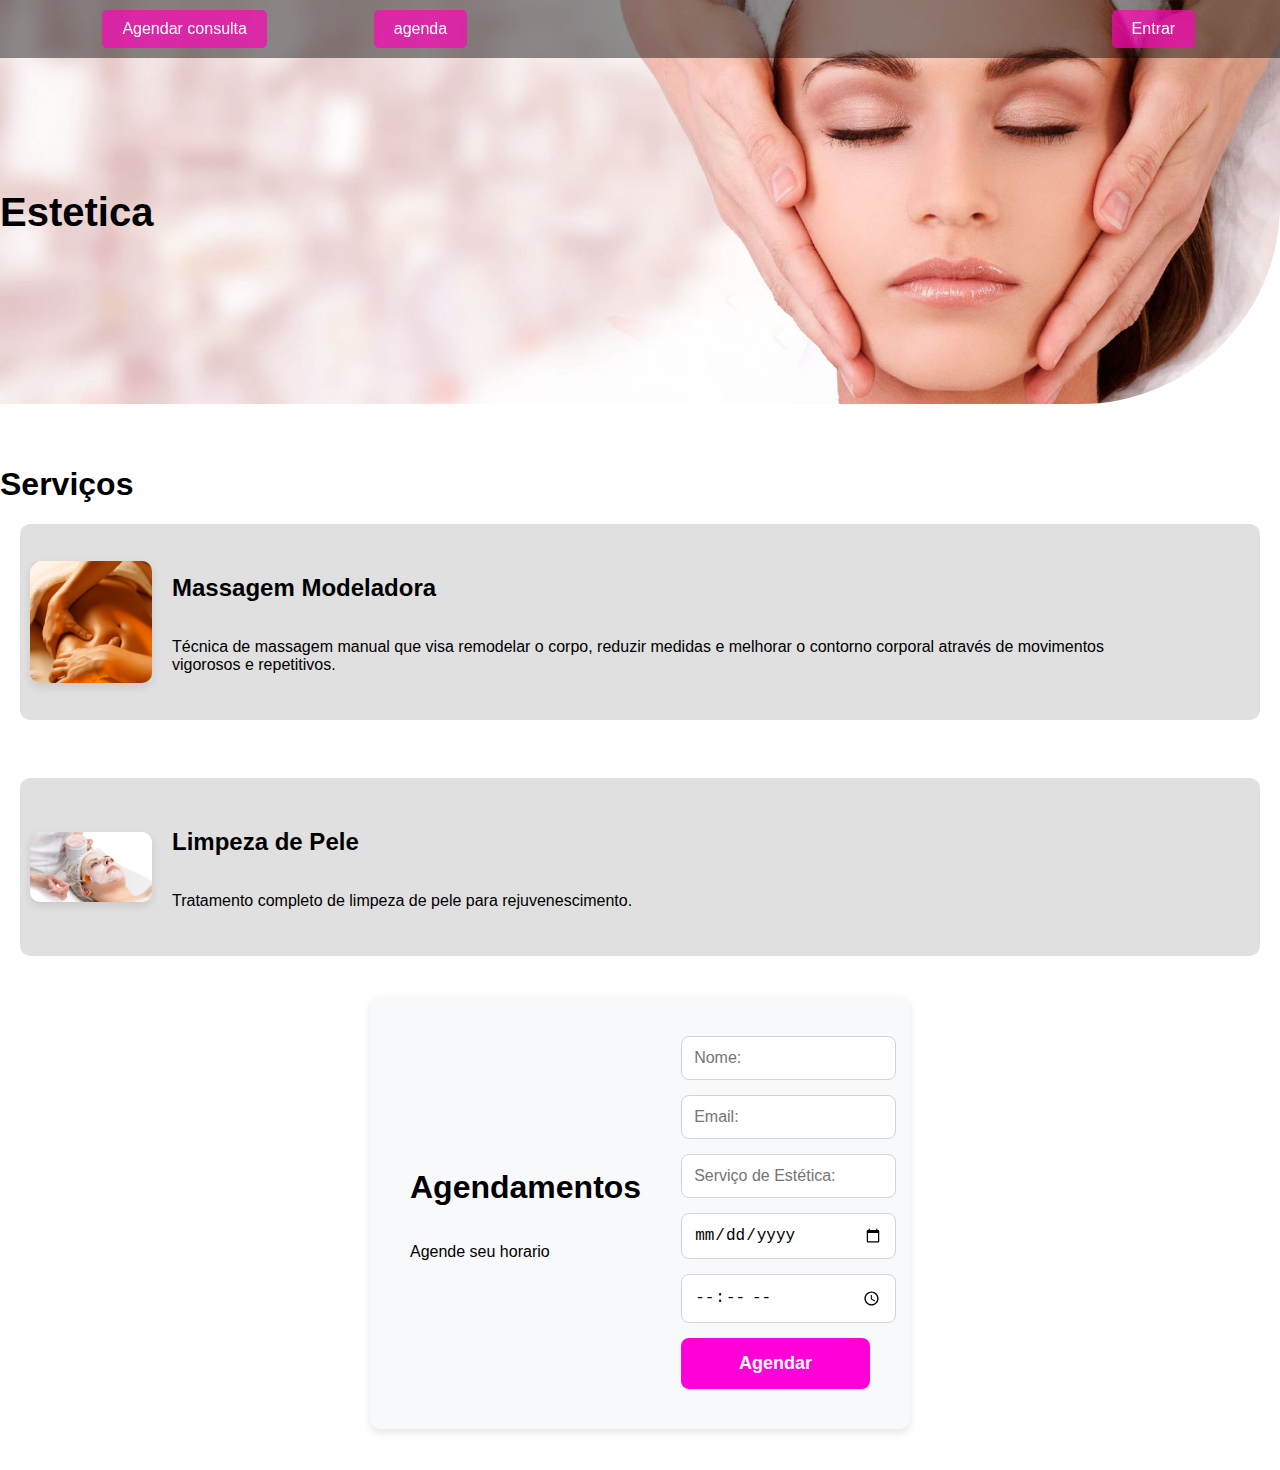
<file: CadastroAgendamento/target/classes/static/index.html>
<!DOCTYPE html>
<html lang="en">
<head>
    <meta charset="UTF-8">
    <title>Estetica</title>
    <link rel="stylesheet" href="index.css">
    <script src="index.js"></script>
</head>
<body>

    <div id="header">
        <button class="btnEntrar" onclick="Agendar()">Agendar consulta</button>
          <button class="btnEntrar" onclick="agendados()">agenda</button>
               <button class="btnEntrar" id="btnEntrar" onclick="showLoginPopup()">Entrar</button>
    </div>
</div>

  <div id="login-popup" class="modal">
        <div class="modal-content">
            <span class="close-btn" onclick="closeLoginPopup()">&times;</span>
            <h2>Login</h2>
            <form id="login-form">
                <div class="input-group">
                    <label for="email">Email</label>
                    <input type="email" id="email" name="email" required>
                </div>
                <div class="input-group">
                    <label for="password">Senha</label>
                    <input type="password" id="password" name="password" required>
                </div>
                <button type="submit" class="submit-btn">Entrar</button>
             <button id="btn01">Cadastrar-se</button>        
            </form>
        </div>
    </div>







    <div id="banner">
        <h1 id="BannerText">Estetica</h1>
        <img src="img/Massoterapia-1.jpg" alt="img"id="main-image">
    </div>
       
    <br><br>




<section id="secao-agendamento">



    <h1>Serviços</h1>

    <div>

       <div class="agend">

    <div class="service" id="service1" onclick="toggleMenu('agendamentoMenu')">
        <img src="img/Drenomodeladora-800x800.webp" alt="Serviço 1" class="service-image">
        
        <div class="msg">
            <h2>Massagem Modeladora</h2>
            <p>Técnica de massagem manual que visa remodelar o corpo, reduzir medidas e melhorar o contorno corporal através de movimentos vigorosos e repetitivos.</p>
        </div>
    </div>

</div>

        <br>


        <div class="service" id="service2" onclick="toggleMenu('agendamentoMenu')">
            <img src="img/Limpeza-de-pele.jpg" alt="Serviço 2"  class="service-image">
             <div class="msg">
            <h2>Limpeza de Pele</h2>
            <p class="description">Tratamento completo de limpeza de pele para rejuvenescimento.</p>
        </div>
</div>
    </div>

    
</div>
    
  
    </section>




<div class="agendamento-menu" id="agendamentoMenu">
    <div id="agendamento00">
    <h1>Agendamentos</h1>
    <p>Agende seu horario </p>
    </div>

    <form action="/agendar" method="post" id="form">
        <input type="text" id="nome" name="nome" required placeholder="Nome:" class="men">
        <input type="email" id="email" name="email" required placeholder="Email:" class="men">
        
        <input list="servicos-sugeridos" id="estetica" name="estetica" required placeholder="Serviço de Estética:" class="men">
        <datalist id="servicos-sugeridos">
            <option value="Massagem Modeladora">
            <option value="Limpeza de Pele">
            <option value="Drenagem Linfática">
            <option value="Massagem Relaxante">
            <option value="Peeling Facial">
        </datalist>
        
        <input type="date" id="dia" name="dia" required placeholder="Dia:" class="men">
        <input type="time" id="hora" name="hora" required placeholder="Hora:" class="men">
        <button type="submit">Agendar</button>
    </form>
</div>


 


</body>
</html>
</file>
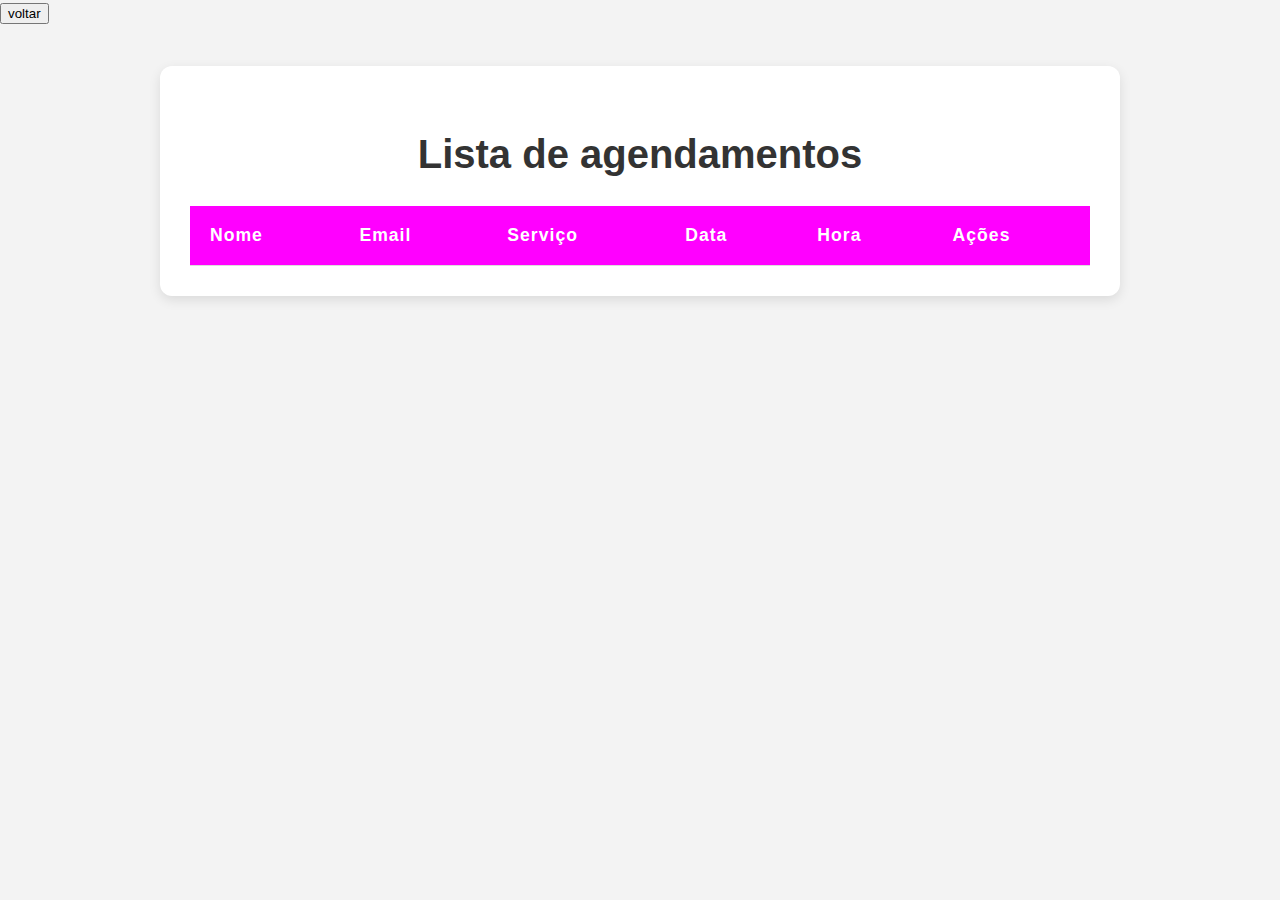
<file: CadastroAgendamento/target/classes/static/agenda.html>
<!DOCTYPE html>
<html lang="en">
<head>
    <meta charset="UTF-8">
    <meta name="viewport" content="width=device-width, initial-scale=1.0">
    <title>Document</title>
    <script src="agenda.js"></script>
    <link rel="stylesheet" href="agenda.css">
</head>
<body>
     <button id="btnEntrar" onclick="voltar()">voltar</button>

     <div class="container">
    <h1>Lista de agendamentos</h1>
  <table>
  <thead>
    <tr>
      <th>Nome</th>
      <th>Email</th>
      <th>Serviço</th>
      <th>Data</th>
      <th>Hora</th>
      <th>Ações</th> <!-- Adicione esta coluna -->
    </tr>
  </thead>
  <tbody id="Agendamentos-tbody">
    <!-- preenchido via JS -->
  </tbody>
</table>
  </div>
    
</body>
</html>
</file>
<file: CadastroAgendamento/target/classes/static/index.css>
body{
    margin: 0;
    padding: 0;
    font-family: Arial, sans-serif;
    background-color: #ffffff;
}
#header {
    background-color: #00000070;
    position: fixed;
    width: 100%;
    top: 0;
    left: 0;
    z-index: 1000;
    padding: 10px 0;
}




#main-image {
    width: 100%;
    height: auto;
    border-bottom-right-radius: 200px;

}

#BannerText {
    font-size: 2.5em;
    color: rgb(0, 0, 0);
    text-align: center;
    position: absolute;
    top: 40%;
}

#banner{
    position: relative;
    width: 100%;
    background-position: center;
}

.btnEntrar{
    background-color: #fa06b5b7;
    color: white;
    border: none;
    padding: 10px 20px;
    cursor: pointer;
    font-size: 16px;
    border-radius: 5px;
    margin-left: 8%;
}

.btnEntrar:hover {
    background-color: #fa06b5;
}

#btnEntrar{
margin-left: 50%;
}



.service-image{
    width: 10%;
    height: auto;
    border-radius: 10px;
    box-shadow: 0 4px 8px rgba(0, 0, 0, 0.1);
}

.service{
    display: flex;
    align-items: center;
    margin: 20px;
    background-color: #e0e0e0;
    transition: transform 0.3s ease-in-out, box-shadow 0.3s ease-in-out;
    border-radius: 10px;
    padding: 10px;
}

.service:hover {
    transform: scale(1.02); 
    cursor: pointer; 
}

.msg{
display: flex;
flex-direction: column;
padding: 20px;
width: 80%;
border-radius: 10px;
}


.men{
  margin-bottom: 10px;

}






#di{
background-color: #ffffff00;
width: 100%;
height: 500px;
}



.agendamento-menu {
    display: flex;
    justify-content: center;
    align-items: center;
    padding: 20px;
    background-color: #f8f9fa;
    border-radius: 10px;
    box-shadow: 0 4px 8px rgba(0, 0, 0, 0.1);
    max-width: 500px; 
    margin: 40px auto; 
}

#form {
    display: flex;
    flex-direction: column;
    width: 100%;
    margin: 20px;
}

.men {
    width: 100%;
    padding: 12px;
    margin-bottom: 15px;
    border: 1px solid #ced4da; 
    border-radius: 8px;
    font-size: 16px;
    transition: border-color 0.3s ease, box-shadow 0.3s ease;
}

.men:focus {
    border-color: #007bff; 
    outline: none;
    box-shadow: 0 0 5px rgba(0, 123, 255, 0.25);
}


input[list]::-webkit-calendar-picker-indicator {
    display: none; 
}

input[list]::-webkit-list-button {
    display: inline-block; 
}

input[list] {
    cursor: pointer;
}

button[type="submit"] {
    background-color: #ff00d9; 
    color: #fff;
    border: none;
    padding: 15px;
    border-radius: 8px;
    font-size: 18px;
    font-weight: bold;
    cursor: pointer;
    transition: background-color 0.3s ease, transform 0.2s ease;
}

button[type="submit"]:hover {
    background-color: #b3009b; 
    transform: translateY(-2px); 
}



#agendamento00{
    display: flex;
    flex-direction: column;
    padding: 20px;
}



/* O modal é o contêiner principal, ele fica por cima de tudo na tela 
    e tem um fundo escuro e desfocado para destacar o formulário.
*/
/* Garante que o pop-up fique escondido por padrão */
.modal {
    display: none; /* Esta linha é crucial */
    position: fixed;
    z-index: 1000;
    left: 0;
    top: 0;
    width: 100%;
    height: 100%;
    overflow: auto;
    background-color: rgba(0, 0, 0, 0.5);
    backdrop-filter: blur(5px);
    -webkit-backdrop-filter: blur(5px);
    justify-content: center;
    align-items: center;
}
/* O conteúdo do modal é a caixa branca que contém o formulário.
    É aqui que definimos o estilo visual principal.
*/
.modal-content {
    background-color: #ffffff;
    padding: 40px;
    border-radius: 12px;
    box-shadow: 0 8px 30px rgba(0, 0, 0, 0.2);
    width: 350px;
    max-width: 90%;
    text-align: center;
    position: relative;
    animation: fadeIn 0.3s ease-out; /* Adiciona uma animação suave */
}

/* Animação para o pop-up aparecer */
@keyframes fadeIn {
    from { opacity: 0; transform: scale(0.9); }
    to { opacity: 1; transform: scale(1); }
}

/* Botão de fechar (o "x") */
.close-btn {
    color: #999;
    position: absolute;
    top: 15px;
    right: 20px;
    font-size: 30px;
    font-weight: bold;
    cursor: pointer;
    transition: color 0.3s ease;
}

.close-btn:hover,
.close-btn:focus {
    color: #555;
    text-decoration: none;
}

/* Título do formulário */
.modal-content h2 {
    margin-bottom: 30px;
    color: #333;
    font-size: 28px;
}

/* Grupo de input para organizar o label e o campo */
.input-group {
    margin-bottom: 20px;
    text-align: left;
}

.input-group label {
    display: block;
    margin-bottom: 8px;
    font-weight: 600;
    color: #555;
    font-size: 14px;
}

.input-group input {
    width: 100%;
    padding: 12px;
    box-sizing: border-box;
    border: 1px solid #ddd;
    border-radius: 8px;
    font-size: 16px;
    transition: border-color 0.3s ease, box-shadow 0.3s ease;
}

.input-group input:focus {
    outline: none;
    border-color: #007bff;
    box-shadow: 0 0 0 3px rgba(0, 123, 255, 0.25);
}

/* Botão de login */
.submit-btn {
    width: 100%;
    padding: 14px;
    background-color: #007bff;
    color: #ffffff;
    border: none;
    border-radius: 8px;
    font-size: 18px;
    font-weight: bold;
    cursor: pointer;
    transition: background-color 0.3s ease, transform 0.2s ease;
}

.submit-btn:hover {
    background-color: #0056b3;
    transform: translateY(-2px);
}

.submit-btn:active {
    transform: translateY(0);
}

.btn01-btn:active {
    transform: translateY(0);  
}



#btn01{
    margin-top: 10px;
    width: 100%;
    padding: 14px;
    background-color: #007bff;
    color: #ffffff;
    border: none;
    border-radius: 8px;
    font-size: 18px;
    font-weight: bold;
    cursor: pointer;
    transition: background-color 0.3s ease, transform 0.2s ease;

    
}
</file>
<file: CadastroAgendamento/target/classes/static/agenda.css>
:root {
  --primary-color: #ff00ff;
  --secondary-color: #f3f3f3;
  --white-color: #ffffff;
  --text-color: #333;
  --border-color: #ddd;
  --hover-color: #f1f1f1;
  --shadow-color: rgba(0, 0, 0, 0.1);
}

body {
  font-family: 'Segoe UI', Tahoma, Geneva, Verdana, sans-serif;
  background-color: var(--secondary-color);
  margin: 0;
  padding: 0;
  color: var(--text-color);
  line-height: 1.6;

}

.container {
  max-width: 900px;
  margin: 40px auto;
  background: var(--white-color);
  padding: 30px;
  border-radius: 12px;
  box-shadow: 0 4px 12px var(--shadow-color);
  transition: transform 0.3s ease, box-shadow 0.3s ease;
}

.container:hover {
  transform: translateY(-5px);
  box-shadow: 0 8px 16px var(--shadow-color);
}

h1 {
  text-align: center;
  color: var(--text-color);
  font-size: 2.5rem;
  margin-bottom: 20px;
}

table {
  width: 100%;
  border-collapse: collapse;
  margin-top: 20px;
}

thead {
  background-color: var(--primary-color);
  color: var(--white-color);
}

th, td {
  padding: 15px 20px;
  text-align: left;
  border-bottom: 1px solid var(--border-color);
  font-size: 1.1rem;
}

tr:hover {
  background-color: var(--hover-color);
  cursor: pointer;
  transition: background-color 0.3s ease;
}

th {
  font-weight: 600;
  letter-spacing: 1px;
}

td {
  font-weight: 400;
}

@media screen and (max-width: 600px) {
  .container {
    padding: 20px;
  }
  
  th, td {
    padding: 10px 12px;
    font-size: 1rem;
  }

  h1 {
    font-size: 2rem;
  }
}
</file>
